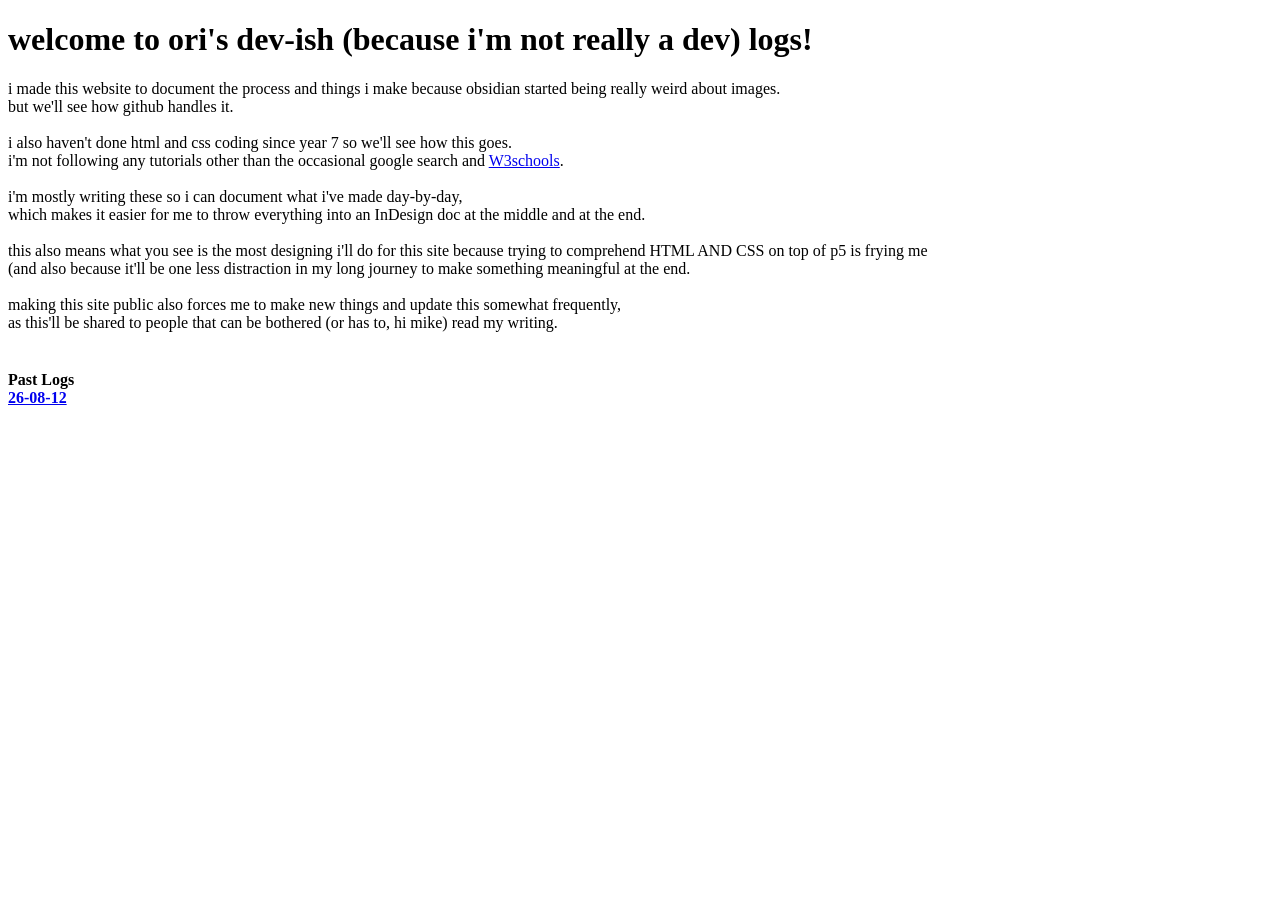
<file: index.html>
<!DOCTYPE html>
<html>
  <head>
    <link rel="preconnect" href="https://fonts.googleapis.com">
<link rel="preconnect" href="https://fonts.gstatic.com" crossorigin>
<link href="https://fonts.googleapis.com/css2?family=Comic+Relief:wght@400;700&display=swap" rel="stylesheet">
    <link rel="stylesheet" href="style.css">
<head style="font-family: 'Comic Relief', sans-serif;">
    <h1>welcome to ori's dev-ish (because i'm not really a dev) logs!</h1>
  </head>
  <body>
    <main>
       <p style="font-family:comic-relief-regular;">
     <p>i made this website to document the process and things i make because obsidian started being really weird about images. <br>
       but we'll see how github handles it.<br>
       &nbsp;<br>
       i also haven't done html and css coding since year 7 so we'll see how this goes. <br>
       i'm not following any tutorials other than the occasional google search and <a href="2https://www.w3schools.com/html/default.asp" target="_self">W3schools</a>.<br>
       &nbsp;<br>
       i'm mostly writing these so i can document what i've made day-by-day, <br>
        which makes it easier for me to throw everything into an InDesign doc at the middle and at the end.<br>
              &nbsp;<br>
       this also means what you see is the most designing i'll do for this site because trying to comprehend HTML AND CSS on top of p5 is frying me<br>
       (and also because it'll be one less distraction in my long journey to make something meaningful at the end. <br>
              &nbsp;<br>
        making this site public also forces me to make new things and update this somewhat frequently, <br>
        as this'll be shared to people that can be bothered (or has to, hi mike) read my writing. <br>
              &nbsp;<br>
      <!-- also shoutout to my friend <a href="https://dev-portfolio-wine-five.vercel.app/?_vercel_share=gqc9xYInu2sEkZu03X5yPIg1DgZMvw6D" target="_self">haven</a> for helping me with actually embedding the font :) -->
      </p>
      <h4>
        Past Logs<br>
        <a href="26-08-12.html" target="_self">26-08-12</a>
      </h4>
    </main>
  </body>
</html>
</file>
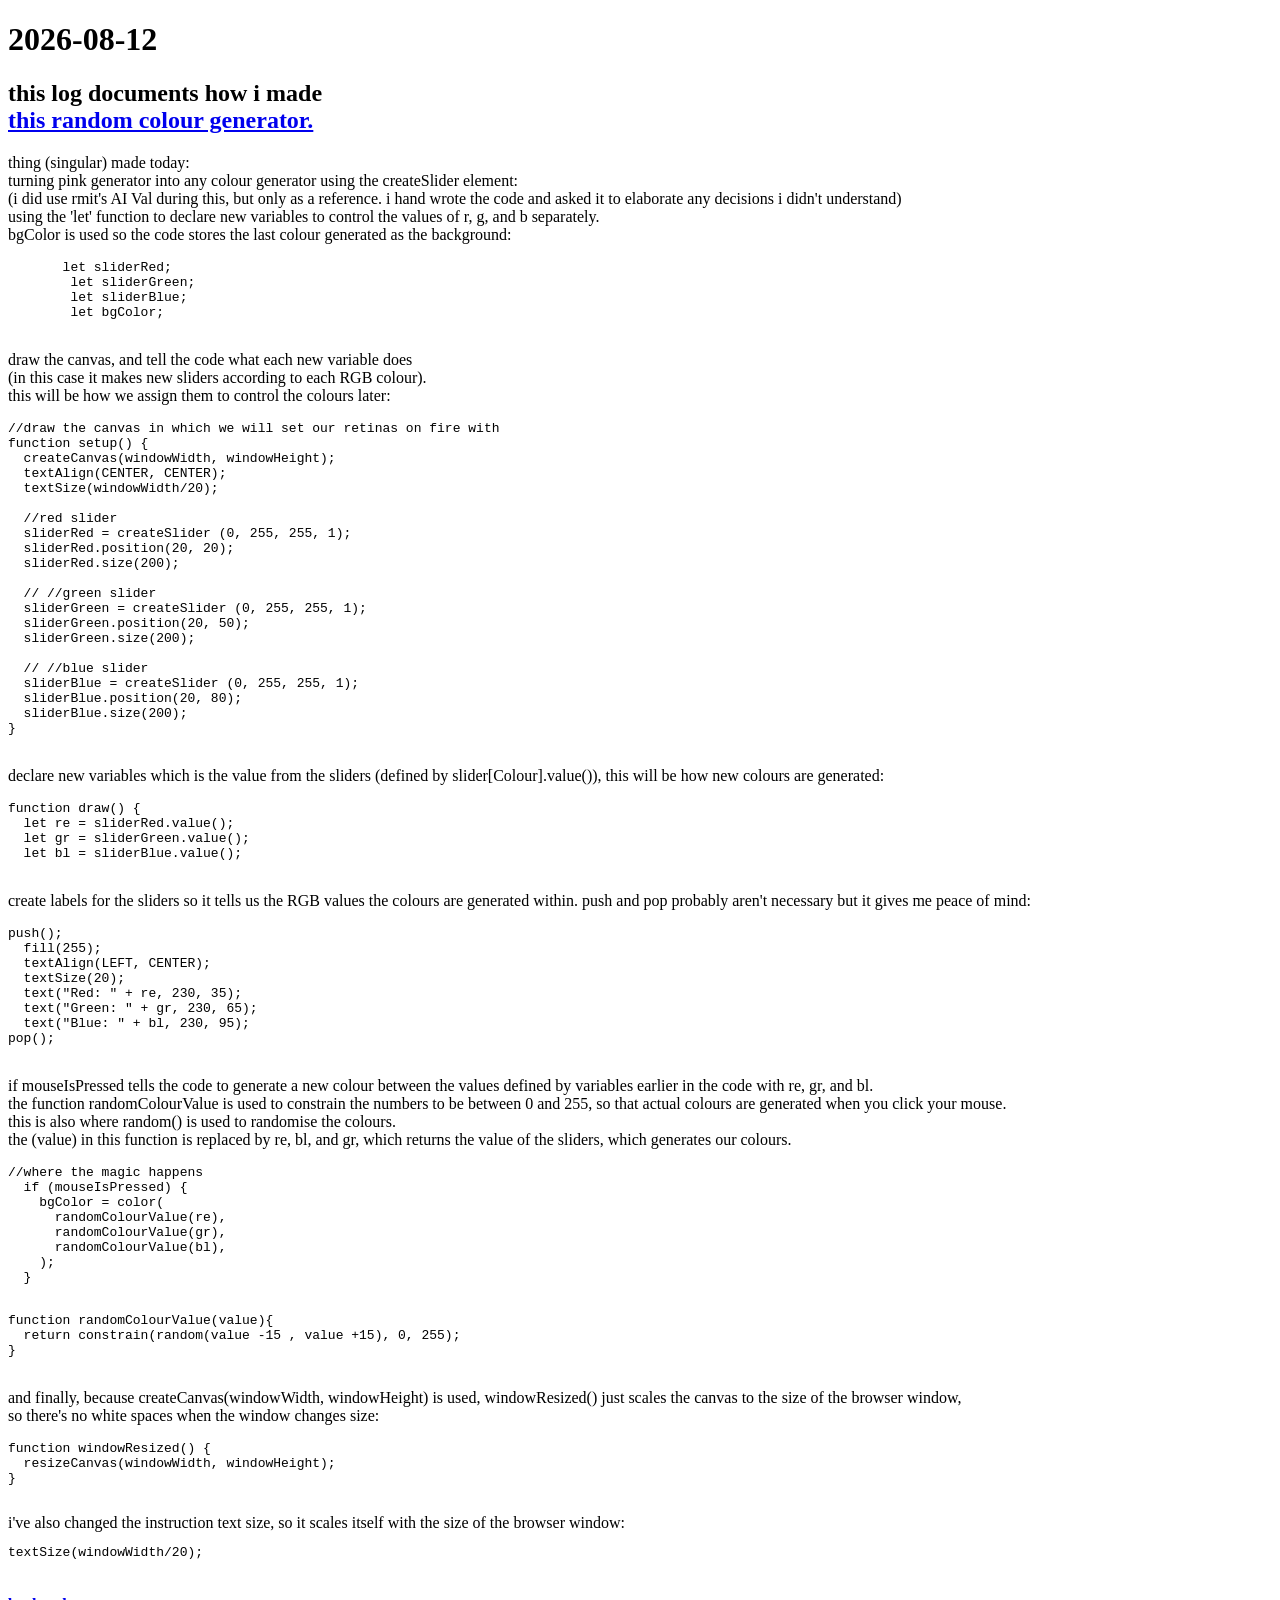
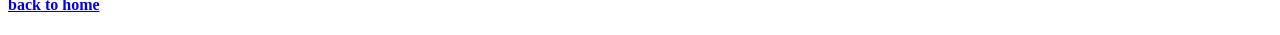
<file: 26-08-12.html>
<!DOCTYPE html>
<html>
  <head>
    <link rel="stylesheet" href="stylep2.css">
	  <head style="font-family: 'Comic Relief', sans-serif;">
    <h1>2026-08-12</h1>
    <h2>this log documents how i made <br>
      <a href="https://editor.p5js.org/orioncore/full/YU_rSaWtq" target="_self">this random colour generator.</a>
    </h2>
  </head>
  <body>
    <main>
		<p style="font-family: 'Comic Relief', sans-serif;">
     <p>thing (singular) made today:<br>
       turning pink generator into any colour generator using the createSlider element:<br>
       (i did use rmit's AI Val during this, but only as a reference. i hand wrote the code and asked it to elaborate any decisions i didn't understand) <br>
       using the 'let' function to declare new variables to control the values of r, g, and b separately. <br>
       bgColor is used so the code stores the last colour generated as the background:<br>
       <pre>
       let sliderRed;
        let sliderGreen;
        let sliderBlue;
        let bgColor;
         </pre>
     </p> 
      <p>
        draw the canvas, and tell the code what each new variable does <br>
        (in this case it makes new sliders according to each RGB colour). <br>
        this will be how we assign them to control the colours later:<br>
        <pre>
//draw the canvas in which we will set our retinas on fire with
function setup() {
  createCanvas(windowWidth, windowHeight);
  textAlign(CENTER, CENTER);
  textSize(windowWidth/20);

  //red slider
  sliderRed = createSlider (0, 255, 255, 1);
  sliderRed.position(20, 20);
  sliderRed.size(200);

  // //green slider
  sliderGreen = createSlider (0, 255, 255, 1);
  sliderGreen.position(20, 50);
  sliderGreen.size(200);

  // //blue slider
  sliderBlue = createSlider (0, 255, 255, 1);
  sliderBlue.position(20, 80);
  sliderBlue.size(200);
}
        </pre>
      </p>
      <p>
        declare new variables which is the value from the sliders (defined by slider[Colour].value()), this will be how new colours are generated:
        <pre>
function draw() {
  let re = sliderRed.value();
  let gr = sliderGreen.value();
  let bl = sliderBlue.value();
        </pre>
      </p>
      <p>
        create labels for the sliders so it tells us the RGB values the colours are generated within. 
        push and pop probably aren't necessary but it gives me peace of mind:
        <pre>
push();
  fill(255);
  textAlign(LEFT, CENTER);
  textSize(20);
  text("Red: " + re, 230, 35);
  text("Green: " + gr, 230, 65);
  text("Blue: " + bl, 230, 95);
pop();
        </pre>
      </p>
      <p>
        if mouseIsPressed tells the code to generate a new colour between the values defined by variables earlier in the code with re, gr, and bl. <br>
	      the function randomColourValue is used to constrain the numbers to be between 0 and 255, so that actual colours are generated when you click your mouse. <br>
        this is also where random() is used to randomise the colours. <br>
        the (value) in this function is replaced by re, bl, and gr, which returns the value of the sliders, which generates our colours. <br>
        <pre>
//where the magic happens
  if (mouseIsPressed) {
    bgColor = color(
      randomColourValue(re),
      randomColourValue(gr),
      randomColourValue(bl),
    );
  }
        </pre>
      <pre>
function randomColourValue(value){
  return constrain(random(value -15 , value +15), 0, 255);
}
      </pre>
      </p>
      <p>
        and finally, because createCanvas(windowWidth, windowHeight) is used, windowResized() just scales the canvas to the size of the browser window, <br>
        so there's no white spaces when the window changes size:<br>
        <pre>
function windowResized() {
  resizeCanvas(windowWidth, windowHeight);
}
        </pre>
        i've also changed the instruction text size, so it scales itself with the size of the browser window:<br>
        <pre>
textSize(windowWidth/20);
        </pre>
      </p>
		<h4><a href="index.html" target="_self">back to home</a></h4>
    </main>
  </body>
</html>
</file>
<file: style.css>
.comic-relief-regular {
  font-family: "Comic Relief", system-ui;
  font-weight: 400;
  font-style: normal;
}

.comic-relief-bold {
  font-family: "Comic Relief", system-ui;
  font-weight: 700;
  font-style: normal;
}
body {
  font-family: :"Comic Relief"
}
@font-face {
    font-family: ComicRelief-Regular;
    src: url("../../orionc0re.github.io/main/ComicRelief-Regular.ttf") format('truetype');
    font-weight: regular;
    font-style: normal;
}
</file>
<file: stylep2.css>
.comic-relief-regular {
  font-family: "Comic Relief", system-ui;
  font-weight: 400;
  font-style: normal;
}

.comic-relief-bold {
  font-family: "Comic Relief", system-ui;
  font-weight: 700;
  font-style: normal;
}
@font-face {
    font-family: ComicRelief-Regular;
    src: url("../orionc0re.github.io/ComicRelief-Regular.ttf") format('truetype');
    font-weight: regular;
    font-style: normal;
}
</file>
